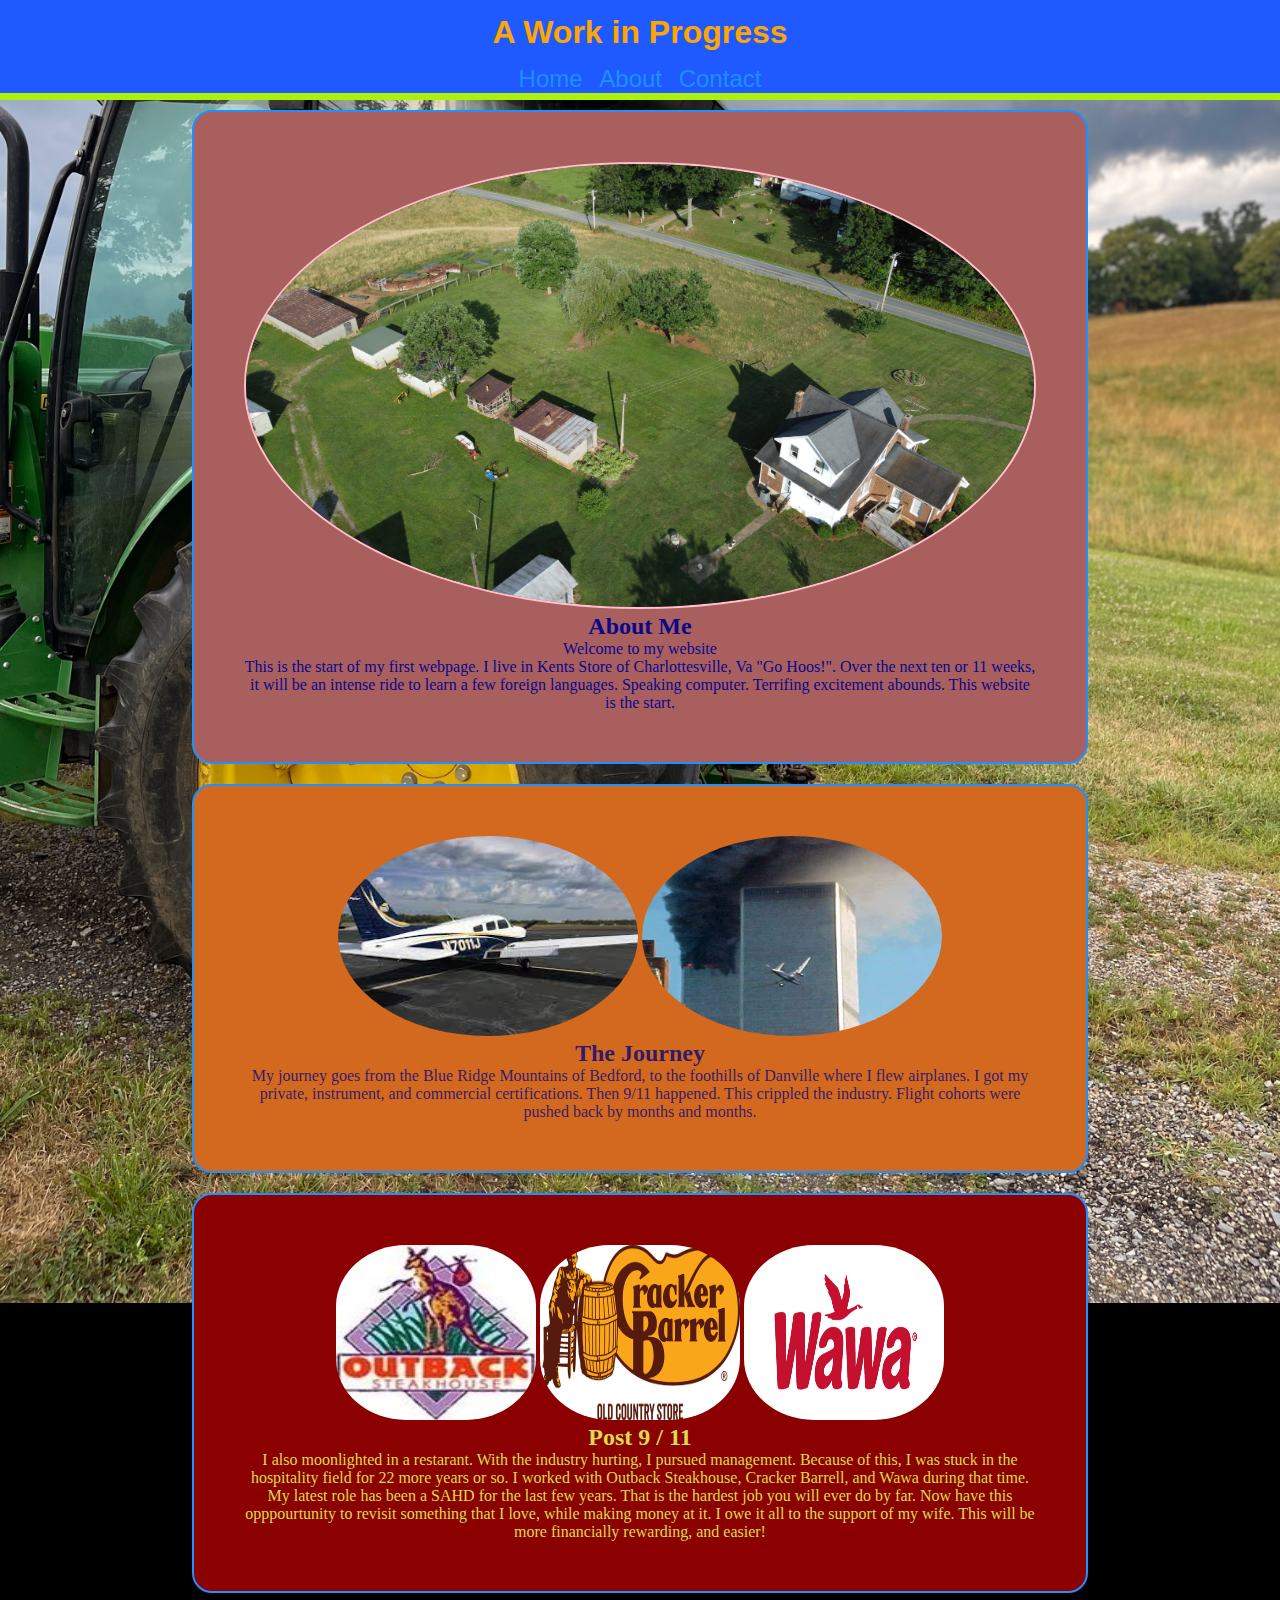
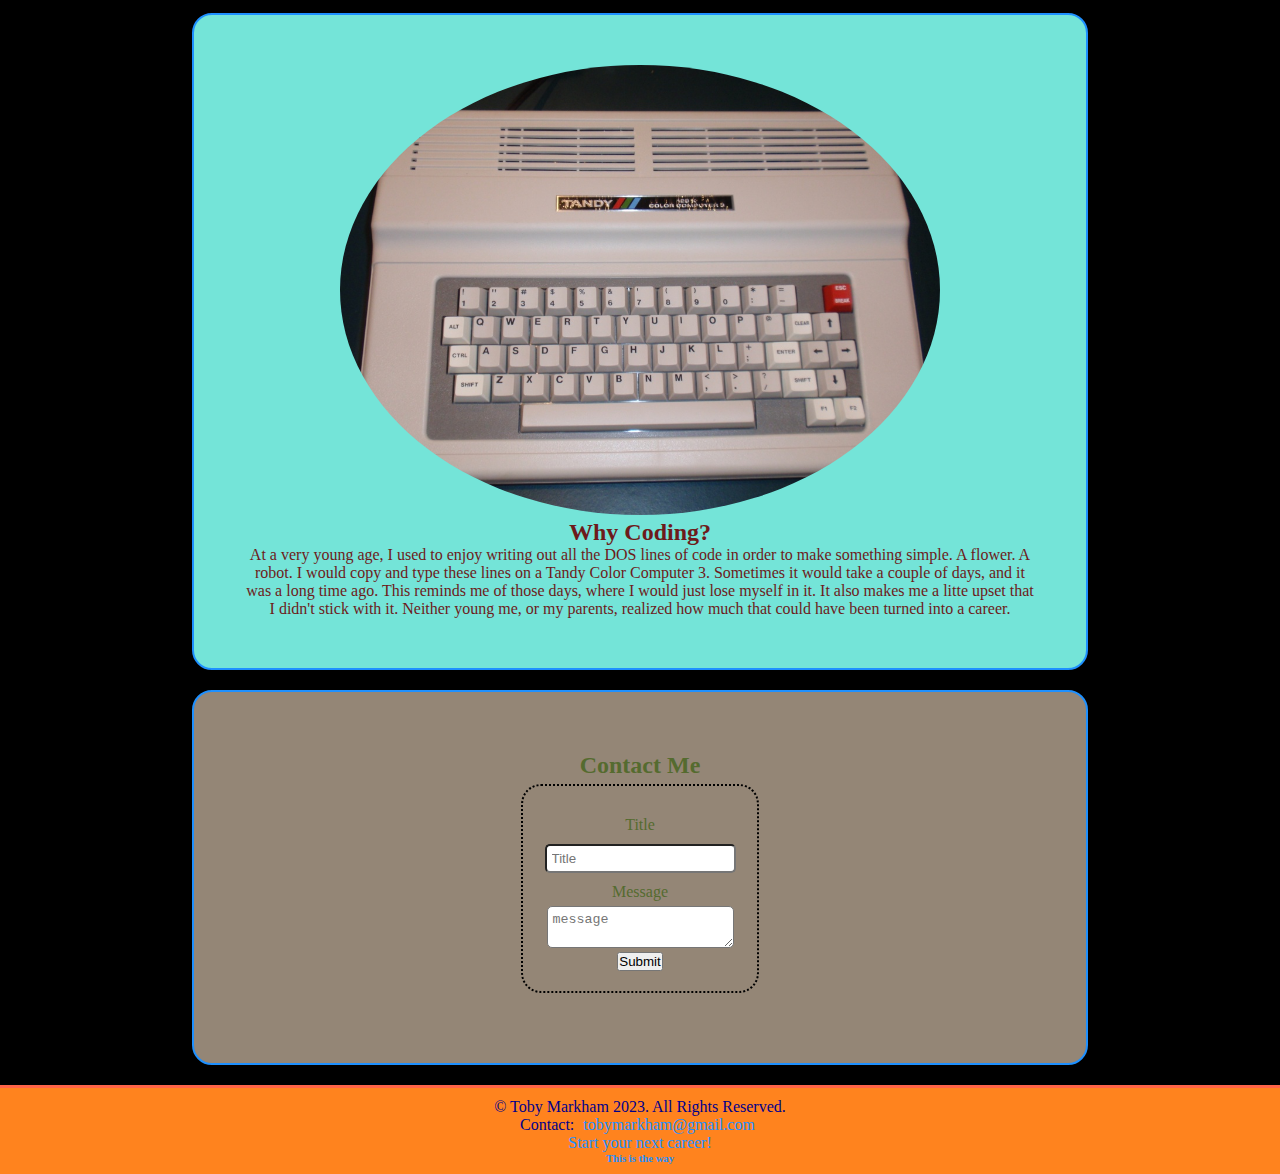
<file: index.html>
<!DOCTYPE html>
<html lang="en">

<head>
    <meta charset="UTF-8">
    <meta name="viewport" content="width=device-width, initial-scale=1.0">
    <title>My Webpage</title>
    <link rel="stylesheet" href="./style.css">
<style>
 
</style>   
</head>

<body>
    <header>
        <h1 class="nav-bar" id="brand-title">A Work in Progress</h1>
        <br>
        <nav class="nav-bar">
            <ul class="nav-bar">
                <li class="nav-link">
                    <a href="#">Home</a>
                </li>
                <li class="nav-link">
                    <a href="#">About</a>
                </li>
                <li class="nav-link">
                    <a href="#">Contact</a>
                </li>
            </ul>
        </nav>
    </header>
    <main>
        <article>
            <img src="sunny_acres_farmhouse.JPG" id="profile-picture" alt="My Portfolio Picture">
            <h2>About Me</h2>
            <p>Welcome to my website</p>
            <p>This is the start of my first webpage. I live in Kents Store of  Charlottesville, Va "Go Hoos!". Over the next ten or 11
                weeks, it will be an intense ride to learn a few foreign languages. Speaking computer.  Terrifing excitement abounds.  
                This website is the start.   
            </p>
        </article>
        <article class="sec_color_set">
            <img src="averett_aviation_taxi.jpg" id="profile-picture_2" alt="My Portfolio Picture">
            <img src="911_twin_tower_fall.webp" id="profile-picture_2" alt="My Portfolio Picture">
            <h2 class="sec_color_set">The Journey</h2>
            <p class="sec_color_set">
                My journey goes from the Blue Ridge Mountains of Bedford, to the foothills of Danville where I flew
                airplanes.  I got my private, instrument, and commercial certifications.  Then 9/11 happened. This crippled the industry.  Flight cohorts
                were pushed back by months and months.   
                
            </p>
        </article>
        <article class="hosp_box">
            <img src="Outback_logos.webp" id="rest_worked" alt="My Profile Picture">
            <img src="Cracker_barrel_logo.jpg" id="rest_worked" alt="My Profile Picture">
            <img src="wawa_logo.jpg" id="rest_worked" alt="My Profile Picture">
            <h2 class="hosp_box">Post 9 / 11</h2>
            <p class="hosp_box">
                I also moonlighted in a restarant. With the industry hurting, I pursued management.  Because of this, I was stuck in the hospitality field for 22 more years or so. 
                I worked with Outback Steakhouse, Cracker Barrell, and Wawa during that time.  My latest role has been a SAHD for the last few years.  That is the hardest job you will ever do by far.  Now have this opppourtunity to revisit something that I love,
                while making money at it. I owe it all to the support of my wife. This will be more financially rewarding, and easier!
            </p>

        </article>
        <article class="fourth_color_set">
            <img src="tandy_color_computer.jpg" id="tandy" alt="My Portfolio Picture">
            <h2>Why Coding?</h2>
            <p>
                At a very young age, I used to enjoy writing out all the DOS lines of code in order to make something simple.  A flower.  A robot.
                I would copy and type these lines on a Tandy Color Computer 3.  Sometimes it would take a couple of days, and it was a long time ago.  This reminds me of those days, where
                I would just lose myself in it.  It also makes me a litte upset that I didn't stick with it.  Neither young me, or my parents, realized how much
                that could have been turned into a career. 
            </p>
        </article>
        <article class="third_color_set">
            <h2 class="form-label">Contact Me</h2>
            <form>
                <div class="form-label">
                    <label for="title-field">Title</label>
                </div>
                <div class="form-label">
                    <input id="title-field" type="text" placeholder="Title">
                </div>
                <div class="form-label">
                    <label for="message-field">Message</label>
                </div>
                <div>
                    <textarea id="message-field" type="text" placeholder="message"></textarea>
                </div>
                <button>Submit</button>
            </form>
        </article>

    </main>
    <footer>
        <p>&copy; Toby Markham 2023. All Rights Reserved.</p>
        <p>Contact: <a href="mailto:tobymarkham@gmail.com">tobymarkham@gmail.com</a></p>
        <a href="https://codingtemple.com">Start your next career!</a>
        <p>
        <h6>
            <a href="https://starwars.fandom.com/wiki/Mandalore">This is the way</a>
        </h6>
        </p>
    </footer>
</body>

</html>
</file>
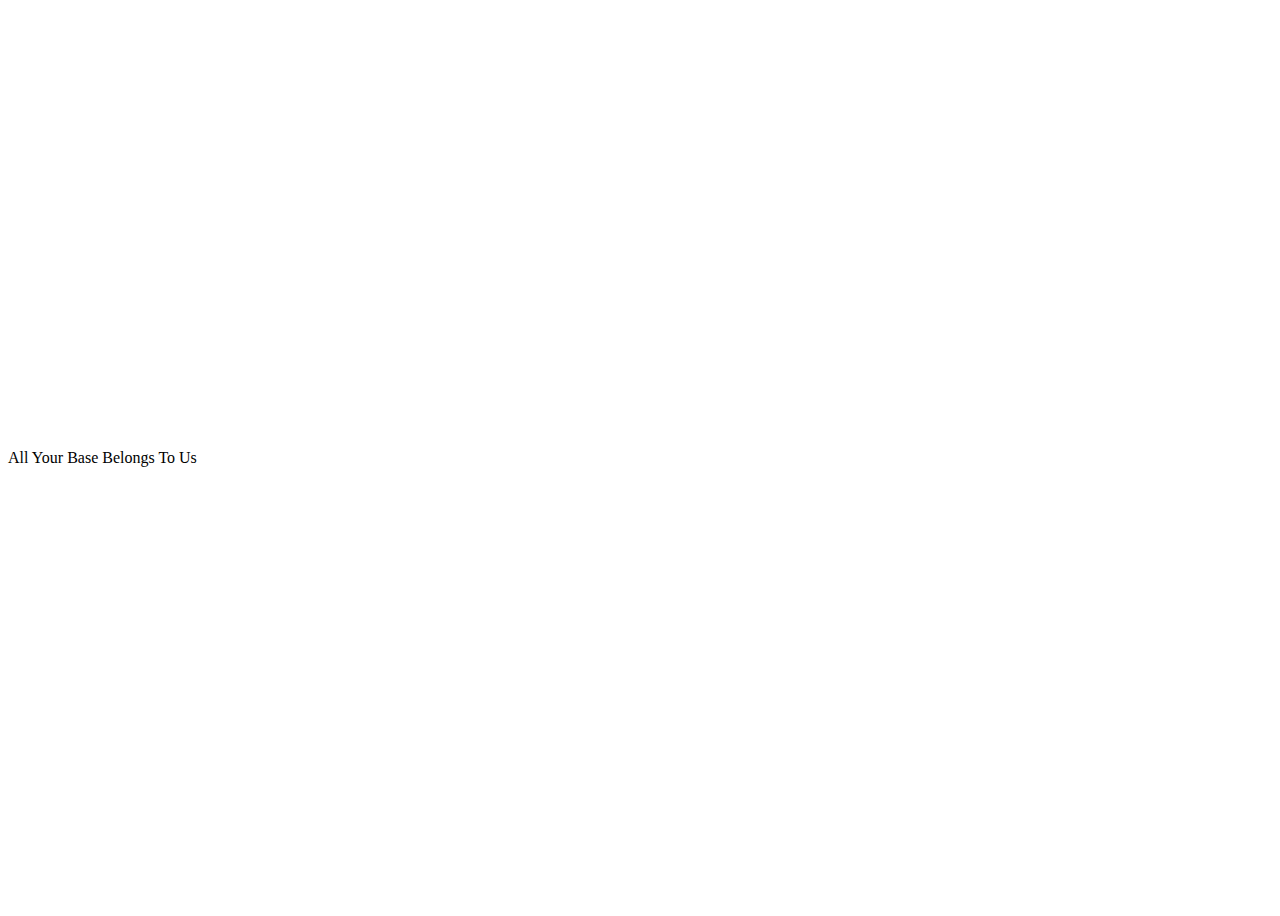
<file: page3.html>
<!DOCTYPE html>
<html lang="en">
<head>
    <meta charset="UTF-8">
    <meta name="viewport" content="width=device-width, initial-scale=1.0">
    <title>About tab</title>
</head>
<body>
   <style>
    div{
        height:100vh;
        display:flex;
        align-items: center;
    }
   </style>

   <div>
    All Your Base Belongs To Us
   </div>
    
</body>
</html>
</file>
<file: style.css>
/* normalization */
* {
    padding: 0;
    margin: 0;
    box-sizing: border-box;
}

body {
    background-color: black;


}

header {
    background-color: rgb(30, 90, 255);
    border-bottom: 7px solid rgb(172, 241, 11);
    margin-bottom: 10px;
    height: 100px;
    text-align: center;
}

footer {
    background-color: rgb(255, 131, 30);
    border-top: 3px solid tomato;
    text-align: center;
    padding: 10px;
    color: darkblue;
}

article {
    color: rgb(8, 8, 137);
    background-color: rgb(170, 95, 95);
    margin: 0 auto 20px;
    border: 2px solid dodgerblue;
    padding: 50px;
    width: 70%;
    border-radius: 20px;
}

nav {
    list-style-type: none;
}

.nav-bar,
.nav-link {
    display: inline;
    color: rgb(226, 43, 67);
}

.nav-bar {
    color: rgb(171, 167, 180);
    font-family: 'Franklin Gothic Medium', 'Arial Narrow', Arial, sans-serif;
}

.nav-link {
    color: rgb(143, 8, 8);
}

#brand-title {
    text-align: left;
    color: orange;
    line-height: 65px;
}

a {
    color: dodgerblue;
    padding: 5px;
    text-decoration: none;
}

a:hover {
    color: rgb(144, 238, 20);
}

main {
    text-align: center;
}

form {
    border: 2px dotted black;
    width: 30%;
    margin: 0 auto 20px;
    border-radius: 20px;
    padding: 20px;
}

.form-label {
    margin-top: 10px;
    margin-bottom: 5px;
    color: darkolivegreen;
}

input,
textarea {
    padding: 5px;
    border-radius: 5px;
}

#profile-picture {
    border-radius: 50%;
    border: 2px solid pink;
    max-width: 100%;
    height: auto;
}

#profile-picture_2,
#profile-picture {
    display: inline;
}

#profile-picture_2 {
    border-radius: 50%;
    width: 300px;
    height: 200px;

}

#tandy {
    border-radius: 50%;
    width: 600px;
}

.sec_color_set {
    background-color: chocolate;
    color: rgba(5, 5, 128, 0.795);
}

.third_color_set {
    background-color: rgb(148, 134, 118);
    color: rgb(88, 124, 53);
}

.fourth_color_set {
    background-color: rgba(119, 234, 222, 0.971);
    color: rgb(109, 27, 27);
}

.hosp_box {
    background-color: darkred;
    color: rgb(219, 219, 75);
}

#rest_worked{
    display: inline;
    width: 200px;
    height: 175px;
    border-radius: 35%;

}

.nav-link {
    font-size: x-large;
}

body {
    background-image: url("tractor_rear.JPG");
    background-repeat: no-repeat;
    background-attachment: fixed;
    background-size: cover;
    background-position: center;
}
</file>
